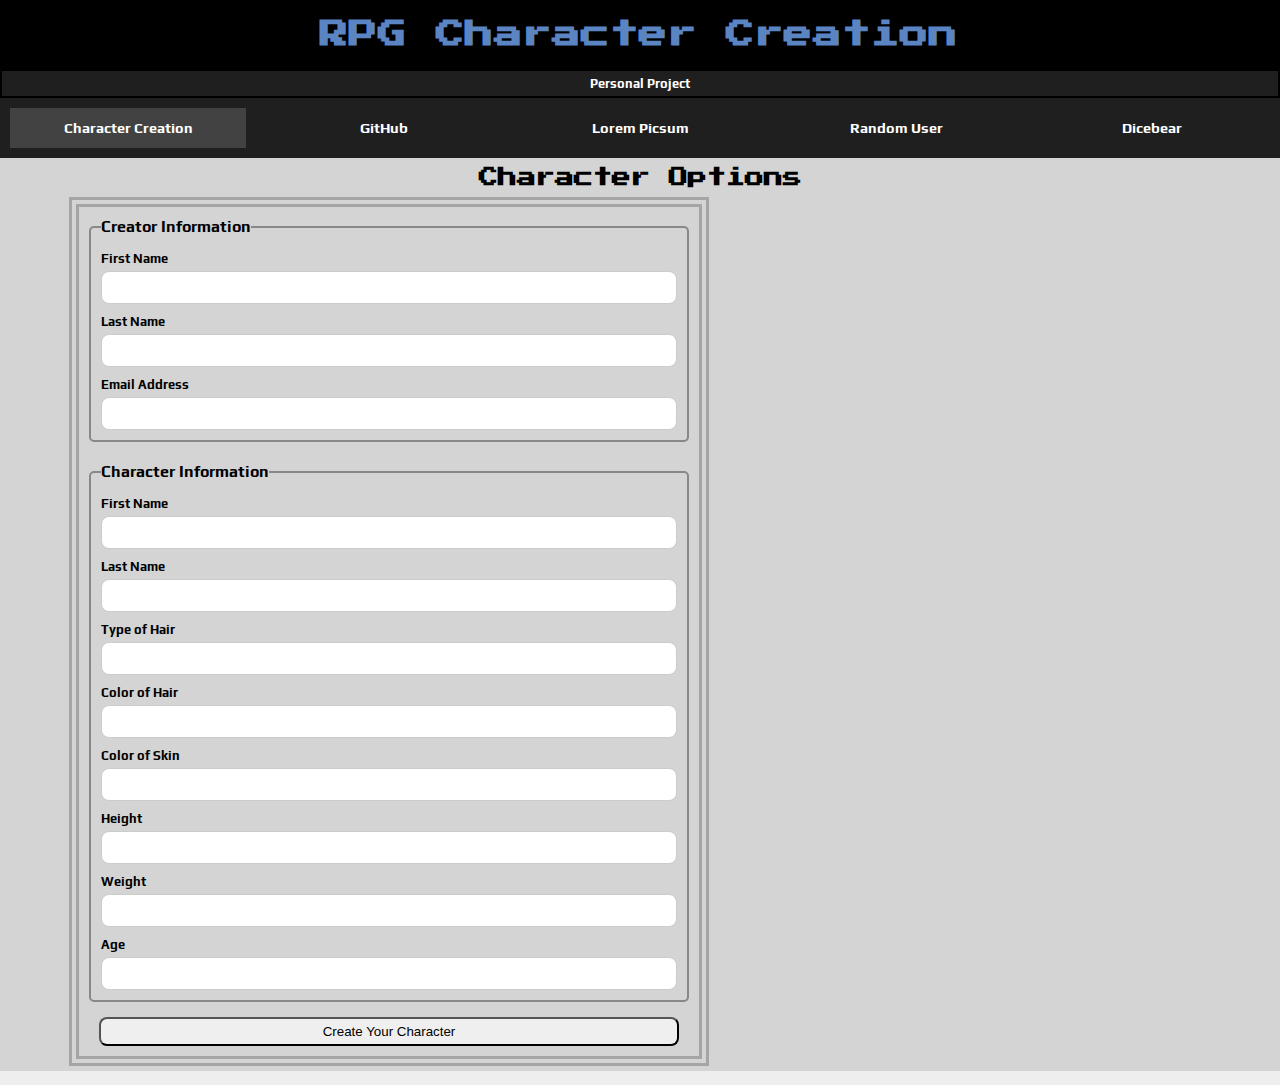
<file: index.html>
<!DOCTYPE html>
<html lang="en-US">

<head>
    <meta charset="UTF-8">
    <meta name="viewport" content="width=device-width, initial-scale=1.0">
    <title>Character Creation</title>
    <meta name="description" content="Home page of character creation website project.">
    <meta name="author" content="Artemisia Porto Jacob">
    <meta property="og:title" content="Home Page">
    <meta property="og:type" content="website">
    <meta property="og:image" content="#">
    <meta property="og:url" content="https://artemisiaporto.github.io/wdd330-personalproject/index.html">
    <link rel="preconnect" href="https://fonts.googleapis.com">
    <link rel="preconnect" href="https://fonts.gstatic.com" crossorigin>
    <link
        href="https://fonts.googleapis.com/css2?family=Lato:ital,wght@0,100;0,300;0,400;0,700;0,900;1,100;1,300;1,400;1,700;1,900&family=Play:wght@400;700&family=Press+Start+2P&family=Roboto:ital,wght@0,100..900;1,100..900&display=swap"
        rel="stylesheet">
    <link rel="stylesheet" href="css/base.css">
    <link rel="stylesheet" href="css/larger.css">
    <script src="js/creation.js" defer></script>
    <link rel="icon" href="favicon.ico">
</head>

<body>
    <header>
        <h1>RPG Character Creation</h1>
        <p>Personal Project</p>
        <button id="menu"></button>
        <nav id="animateme">
            <ul class="menuLinks">
                <li class="active"><a href="index.html" title="home" target="_blank">Character Creation</a></li>
                <li><a href="https://github.com/artemisiaporto" title="track-page" target="_blank">GitHub</a></li>
                <li><a href="https://picsum.photos/" title="options" target="_blank">Lorem Picsum</a></li>
                <li><a href="https://randomuser.me/" title="options" target="_blank">Random User</a></li>
                <li><a href="https://www.dicebear.com/" title="options" target="_blank">Dicebear</a></li>
            </ul>
        </nav>
    </header>
    <main id="creation">
        <h2>Character Options</h2>
        <form method="GET" action="info.html" class="formDesign">
            <fieldset>
                <legend>Creator Information</legend>
                <label>First Name<input type="text" required name="first-name" autocomplete="given-name"></label>
                <label>Last Name<input type="text" required name="last-name" autocomplete="last-name"></label>
                <label>Email Address<input type="email" required name="email" title="Enter a valid email address"
                        autocomplete="email"></label>
            </fieldset>
            <fieldset>
                <legend>Character Information</legend>
                <label>First Name<input type="text" required name="first-name" autocomplete="given-name"></label>
                <label>Last Name<input type="text" required name="last-name" autocomplete="last-name"></label>

                <label>Type of Hair<input type="text" required name="type-of-hair"></label>
                <label>Color of Hair<input type="text" required name="color-of-hair"></label>
                <label>Color of Skin<input type="text" required name="color-of-skin"></label>
                <label>Height<input type="number" required name="height"></label>
                <label>Weight<input type="number" required name="weight"></label>
                <label>Age<input type="number" required name="age"></label>
            </fieldset>

            <input type="hidden" name="timestamp" id="timestamp" value="">
            <input type="submit" value="Create Your Character">
        </form>
    </main>
    <footer>

    </footer>
</body>

</html>
</file>
<file: css/base.css>
* {
    margin: 0;
    padding: 0;
    box-sizing: border-box;
}

html,
body {
    height: 100%;
    min-height: 100vh;
    display: flex;
    flex-direction: column;
}

body {
    font-family: "Play", "Roboto", "Lato";
    font-size: 0.9em;
    background-color: rgb(212, 212, 212);
}

header {
    display: grid;
    grid-template-columns: 250px auto;
    grid-template-rows: auto auto;
    background-color: black;
    justify-content: center;
    align-items: center;
}

main {
    margin: 0 auto;
    max-width: 80vw;
    width: 100%;
    flex: 1;
}

header {
    width: 100%;
    margin: 0;
}

h1 {
    grid-column: 1/2;
    grid-row: 1/2;
    font-family: "Press Start 2P";
    color: rgb(91, 132, 194);
    text-align: center;
    margin: 20px;
}

header p {
    grid-column: 1/2;
    grid-row: 2/3;
    font-family: "Play", "Roboto", "Lato";
    font-size: 0.8rem;
    text-align: center;
    padding-bottom: 5px;
    margin: 0;
    font-weight: bold;
    color: white;
    background-color: rgb(31, 31, 31);
    align-self: center;
    border: solid black 2px;
}

header nav {
    background-color: rgb(31, 31, 31);
    grid-column: 1/3;
    opacity: 1;
    display: grid;
    grid-template-rows: 0fr;
    transition: grid-template-rows 0.5s ease-out;
    max-width: 100%;
}

#menu {
    font-size: 2rem;
    background: none;
    border: none;
    color: white;
    cursor: pointer;
    position: absolute;
    width: 100%;
    text-align: right;
    top: 0;
    right: 0;
    padding: .25rem 2vw;
}

ul.menuLinks {
    list-style-type: none;
    align-items: center;
}

ul.menuLinks li a {
    display: block;
    font-weight: bold;
    padding: .75rem 2vw;
    color: white;
    text-decoration: none;
    text-align: center;
}

nav ul {
    overflow: hidden
}

nav.open {
    grid-template-rows: 1fr;
}


li.active a {
    background-color: rgb(66, 66, 66);
}

ul.menuLinks a:hover {
    text-decoration: underline wavy white 2px;
    font-weight: bold;
}

#menu::before {
    content: "\2630";
}

#menu.open::before {
    content: "X";
}

#creation {
    justify-items: center;
    display: grid;
    grid-template-columns: 1fr 1fr;
}

#creation h2 {
    padding: 10px 10px 5px 10px;
    font-family: "Press Start 2P";
    font-size: 1.2rem;
    grid-column: 1/3;
}

form {
    display: grid;
    grid-template-columns: 1fr;
    border: double 10px rgb(165, 165, 165);
    padding: 5px 5px 10px 5px;
    margin: 5px 5px 5px 5px;
    grid-gap: 10px;
    width: 60vw;
}

form fieldset {
    padding: 5px 10px 10px;
    margin: 5px;
    grid-gap: 5px;
    border: solid #888 2px;
    border-radius: 5px;
    font-weight: bold;
}

form legend {
    font-size: 1rem;
}

form label {
    display: block;
    padding: 10px 0px 0px 0px;
    font-size: 0.8rem;
    margin: 0 auto;
}

form input[type="text"],
form input[type="email"],
form input[type="number"] {
    display: block;
    margin-top: 5px;
    padding: 0.5rem;
    border: 1px solid #ccc;
    border-radius: 8px;
    width: 100%;
    max-width: 60vw;
}

form input[type="submit"] {
    width: 95%;
    max-width: 600px;
    border-radius: 8px;
    padding: 0.3rem;
    justify-self: center;
}

#creator-options {
    grid-column: 2/3;
    margin-top: 50vh;
}

#creator-options button {
    padding: 5px;
    width: 95%;
    max-width: 600px;
    border-radius: 8px;
    padding: 0.3rem;
    justify-self: center;
}

#creator-options #rfname,
#creator-options #rlname,
#creator-options #rthair,
#creator-options #rchair,
#creator-options #rcskin,
#creator-options #rgender,
#creator-options #rheight,
#creator-options #rweight,
#creator-options #rage {
    margin: 1vh;
    white-space: nowrap;
}

footer {
    text-align: center;
    align-items: center;
    padding: 7px;
    color: black;
    background-color: #eee;
}
</file>
<file: css/larger.css>
@media (min-width: 800px) {
    body {
        display: grid;
        grid-template-rows: 0.55fr 4fr 0.6fr;
        margin: 0;
    }

    header {
        grid-row: 1/2;
        display: grid;
        grid-template-columns: 1fr;
        grid-template-rows: 0.2fr 0.2fr 0.5fr;
        width: 100%;
        margin: 0 auto;
    }

    header h1 {
        margin: 20px;
        justify-self: center;
        align-self: center;
        padding: 0 50px 0 48px;
        grid-row: 1/2;
        width: 100%;
    }

    header p {
        grid-row: 2/3;
        text-align: center;
        padding: 5px;
    }

    header nav#animateme {
        display: block;
        grid-row: 3/4;
    }

    main {
        margin: 0 auto;
        max-width: 90vw;
        width: 100%;
        flex: 1;
    }

    #menu {
        display: none;
    }

    ul.menuLinks {
        display: flex;
        justify-content: space-around;
        margin: 0 auto;
        padding: 0;
        list-style: none;
    }

    ul.menuLinks li {
        padding: 10px;
        width: 300px;
    }

    ul.menuLinks a {
        color: white;
        text-decoration: none;
    }

    form {
        max-width: 50vw;
    }
}
</file>
